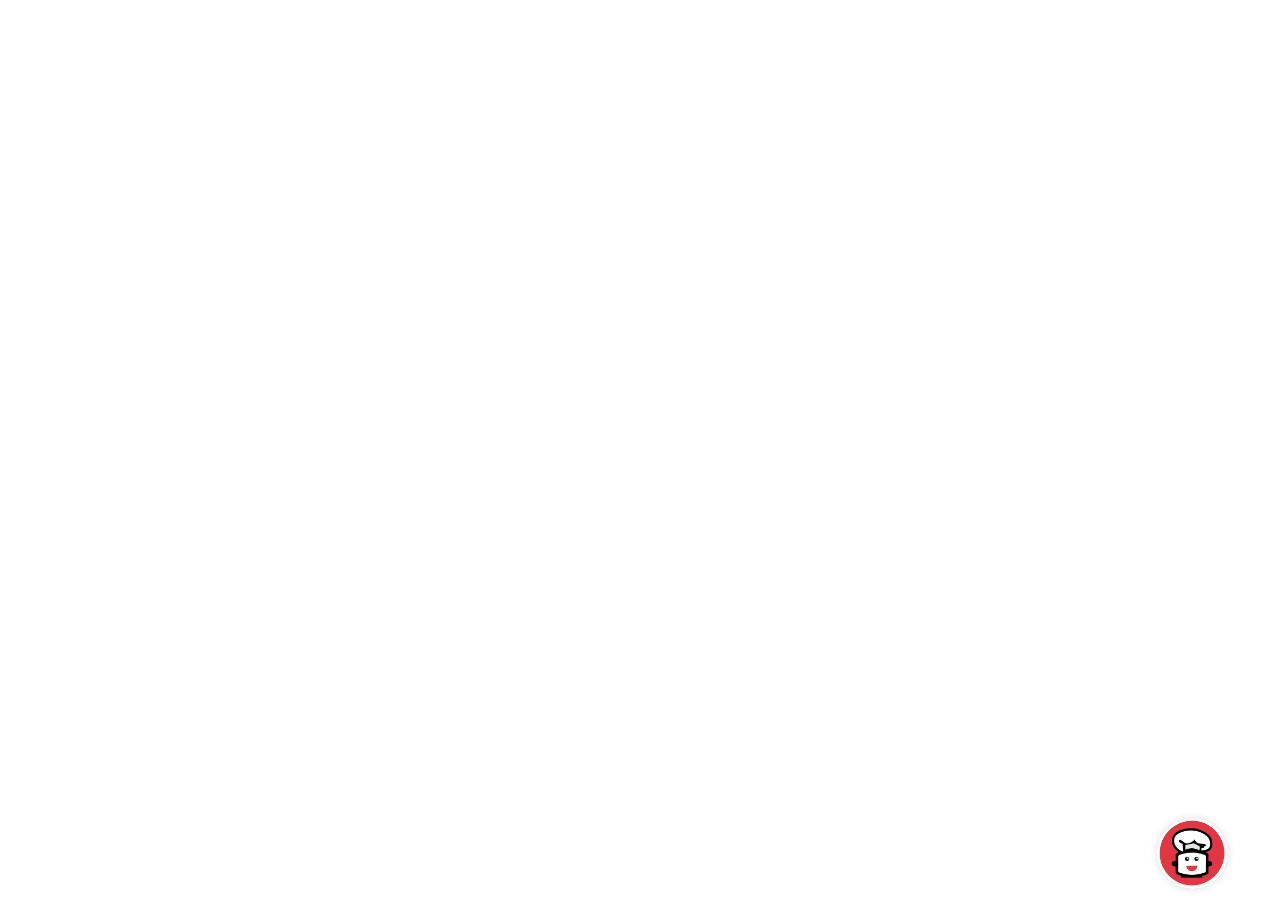
<file: Rasa chatbot/rasa-bot6/UI/Chatbot-Widget-master/index.html>
<!DOCTYPE html>
<html>

<head>
  <title>Chatbot</title>
  <!--Import Google Icon Font-->
  <link href="https://fonts.googleapis.com/icon?family=Material+Icons" rel="stylesheet">
  <link href="https://fonts.googleapis.com/css?family=Raleway:500&display=swap" rel="stylesheet">
   <!--Import materialize.css-->
  <link rel="stylesheet" type="text/css" href="static/css/materialize.min.css">
  
  <!--Main css-->
  <link rel="stylesheet" type="text/css" href="static/css/style.css">

 

  <meta name="viewport" content="width=device-width, initial-scale=1">
  <link rel="stylesheet" href="https://cdnjs.cloudflare.com/ajax/libs/font-awesome/4.7.0/css/font-awesome.min.css"
    integrity="sha256-eZrrJcwDc/3uDhsdt61sL2oOBY362qM3lon1gyExkL0=" crossorigin="anonymous" />

  <!--Let browser know website is optimized for mobile-->
  <meta name="viewport" content="width=device-width, initial-scale=1.0" />
</head>

<body>

  <div class="container">
    <div class="widget">

      <div class="chat_header">
        <!--Add the name of the bot here -->
        <span class="chat_header_title">Restobot</span>
        <span id="close">
          <i class="fa fa-times-circle" aria-hidden="true"></i>
        </span>

      </div>
      <!--Chatbot contents goes here -->
      <div class="chats" id="chats">
        <div class="clearfix"></div>


      </div>
      <!--user typing indicator -->
      <div class="keypad">

        <textarea id="userInput" placeholder="Type a message..." class="usrInput"></textarea>

        <div id="sendButton"><i class="fa fa-paper-plane" aria-hidden="true"></i></div>
      </div>
    </div>
    <!--bot widget -->
    <div class="profile_div" id="profile_div">
      <img class="imgProfile" src="static/img/botAvatar.png" />
    </div>
  </div>

  <!--JavaScript at end of body for optimized loading-->
  <script src="https://ajax.googleapis.com/ajax/libs/jquery/3.3.1/jquery.min.js"></script>
  <script type="text/javascript" src="static/js/materialize.min.js"></script>
  <!--Main Script -->
  <script type="text/javascript" src="static/js/script.js"></script>
</body>

</html>
</file>
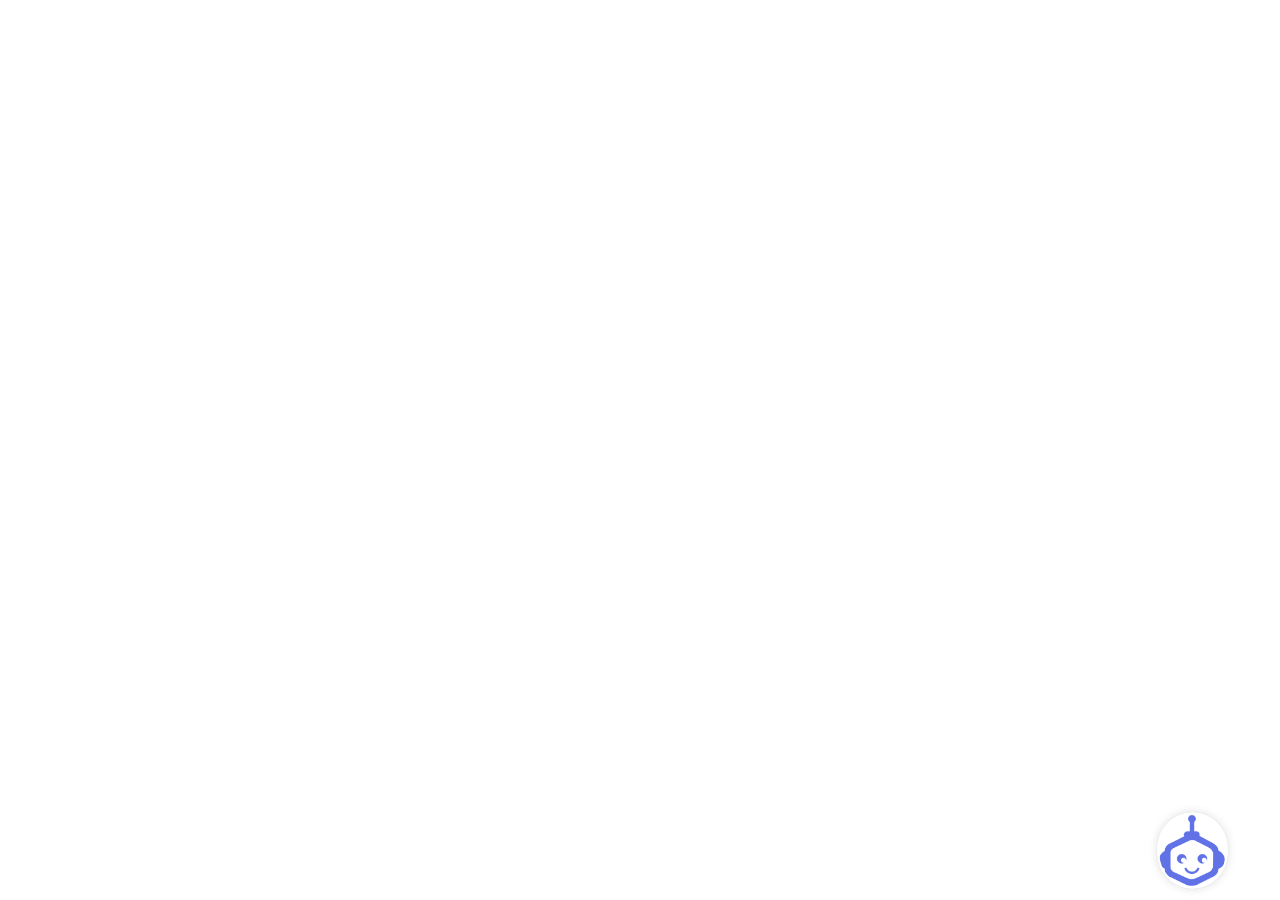
<file: Rasa chatbot/rasa-bot6/UI/Rasa_CustomUI-v_2.0-master/index.html>
<!DOCTYPE html>
<html>
   <head>
      <title>MoodBot😃</title>
      <!--Import Google Icon Font-->
      <link href="https://fonts.googleapis.com/icon?family=Material+Icons" rel="stylesheet">
      <!--Import materialize.css-->
      <link rel= "stylesheet" type= "text/css" href= "static/css/style.css">
      <!--Main css-->
      <link rel= "stylesheet" type= "text/css" href= "static/css/materialize.min.css">
      <link href="https://fonts.googleapis.com/icon?family=Material+Icons" rel="stylesheet">
      <!--Let browser know website is optimized for mobile-->
      <meta name="viewport" content="width=device-width, initial-scale=1.0" />
   </head>
   <body>
      <div class="container">
         <div class="widget">
            <div class="chat_header">
               <!--Add the name of the bot here -->
               <span style="color:white;margin-left: 5px;">Moodbot 😃</span>
               <span style="color:white;margin-right: 5px;float:right;margin-top: 5px;" id="close">
               <i class="material-icons">close</i>
               </span>
            </div>
            <!--Chatbot contents goes here -->
            <div class="chats" id="chats">
               <div class="clearfix"></div>
            </div>
            <!--user typing indicator -->
            <div class="keypad" >
               <input type="text" id="keypad" class="usrInput browser-default" placeholder="Type a message..." autocomplete="off">
            </div>
         </div>
         <!--bot widget -->
         <div class="profile_div" id="profile_div">
            <img class="imgProfile" src="static/img/botAvatar.png"/>
         </div>
      </div>
      <!--JavaScript at end of body for optimized loading-->
      <script src="https://ajax.googleapis.com/ajax/libs/jquery/3.3.1/jquery.min.js"></script>
      <script type="text/javascript" src="static/js/materialize.min.js"></script>
      <!--Main Script -->
      <script type="text/javascript" src="static/js/script.js"></script>
   </body>
</html>
</file>
<file: Rasa chatbot/rasa-bot6/UI/Chatbot-Widget-master/static/css/style.css>
body {
	font-family: 'Raleway', sans-serif;
}


/* ============= css related to chats =============== */

.widget {
	display: none;
	width: 350px;
	right: 15px;
	height: 500px;
	bottom: 5%;
	position: fixed;
	background: #f7f7f7;
	border-radius: 10px 10px 10px 10px;
	box-shadow: 0px 2px 10px 1px #b5b5b5;
}

.chat_header {
	height: 60px;
	background: #e23744;
	border-radius: 10px 10px 0px 0px;
	padding: 5px;
	font-size: 20px;
}

.chat_header_title {
	color: white;
	float: left;
	margin-top: 3%;
	margin-left: 35%;
}

.chats {
	/* display: none; */
	height: 385px;
	padding: 2px;
	border-radius: 1px;
	overflow-y: scroll;
	margin-top: 1px;
	transition: 0.2s;
}

div.chats::-webkit-scrollbar {
	overflow-y: hidden;
	width: 0px;
	/* remove scrollbar space /
    background: transparent;
    / optional: just make scrollbar invisible */
}

#close {
	color: white;
	margin-right: 5px;
	float: right;
	margin-top: 3%;
}

#close,
#restart {
	cursor: pointer;
}

.clearfix {
	margin-top: 2px;
	margin-bottom: 2px;
}

.botAvatar {
	border-radius: 50%;
	width: 1.5em;
	height: 1.5em;
	float: left;
	margin-left: 5px;
	/* border: 2px solid  #e23744 ; */
}

.botMsg {
	float: left;
	margin-top: 5px;
	background: #e23744;
	color: white;
	box-shadow: 2px 3px 9px 0px #9a82847a;
	margin-left: 0.5em;
	padding: 10px;
	border-radius: 1.5em;
	max-width: 60%;
	min-width: 25%;
	font-size: 13px;
	word-wrap: break-word;
	border-radius: 0 20px 20px 20px;
}

textarea {
	box-shadow: none;
	resize: none;
	outline: none;
	overflow: hidden;
	font-family: Raleway;
}

textarea::-webkit-input-placeholder {
	font-family: Raleway;
}

textarea-webkit-scrollbar {
	width: 0 !important
}

.userMsg {
	animation: animateElement linear 0.2s;
	animation-iteration-count: 1;
	margin-top: 5px;
	word-wrap: break-word;
	padding: 10px;
	float: right;
	margin-right: 0.5em;
	background: #fff;
	color: black;
	margin-bottom: 0.15em;
	font-size: 13px;
	max-width: 65%;
	min-width: 15%;
	border-radius: 20px 0px 20px 20px;
	box-shadow: 0px 2px 5px 0px #9a828454;
}

.userAvatar {
	animation: animateElement linear 0.3s;
	animation-iteration-count: 1;
	border-radius: 50%;
	width: 1.5em;
	height: 1.5em;
	float: right;
	margin-right: 5px;
	/* border: 2px solid  #e23744 ; */
}

.usrInput {
	padding: 0.5em;
	width: 80%;
	margin-left: 4%;
	border: 0;
	padding-left: 15px;
	height: 40px;
}

.keypad {
	/* display: none;  */
	background: white;
	height: 50px;
	position: absolute;
	bottom: 0px;
	width: 100%;
	padding: 5px;
	border-radius: 0px 0px 10px 10px;
}

#sendButton {
	height: 20px;
	width: 20px;
	border-radius: 50%;
	display: inline-block;
	float: right;
	margin-right: 30px;
	text-align: center;
	padding: 5px;
	font-size: 20px;
	cursor: pointer;
	color: #d8d5d2
}

.imgProfile {
	box-shadow: 0 0px 1px 0 rgba(0, 0, 0, 0.16), 0 0px 10px 0 rgba(0, 0, 0, 0.12);
	background: white;
	border-radius: 50px;
	width: 60%;
	padding: 2%;
}

.profile_div {
	/* display: none; */
	position: fixed;
	padding: 5px;
	width: 10%;
	bottom: 0;
	right: 0;
	cursor: pointer;
}

@keyframes animateElement {
	0% {
		opacity: 0;
		transform: translate(0px, 10px);
	}
	100% {
		opacity: 1;
		transform: translate(0px, 0px);
	}
}


/*========== css related to chats elements============= */


/* css for card details of carousel cards */

.content {
	transition: 0.2s;
	display: none;
	width: 350px;
	right: 15px;
	height: 500px;
	bottom: 5%;
	position: fixed;
	background: white;
	border-radius: 10px 10px 10px 10px;
	box-shadow: 0px 2px 10px 1px #b5b5b5;
}

.content_header {
	object-fit: cover;
	width: 100%;
	height: 40%;
	border-radius: 10px 10px 0px 0px;
}

.content_data {
	overflow-y: scroll;
	height: 70%;
	position: absolute;
	left: 0px;
	width: 100%;
	top: 30%;
	z-index: 1000;
	border-radius: 10px;
	background: white;
	padding: 5px;
	box-shadow: 0px -1px 20px 3px #9c9393ba;
}

.content_title {
	color: black;
	font-weight: 600;
	word-wrap: break-word;
	padding-left: 5px;
	font-size: 1.2em;
	width: 80%;
	border-radius: .28571429rem;
}

.votes {
	font-size: 12px;
	color: lightslategray;
}

.ratings {
	margin-top: 5px;
	background: #9ACD32;
	padding: 5px;
	color: white;
	border-radius: 5px;
}

.user_ratings {
	border-radius: .28571429rem;
	color: #fff;
	font-weight: 600;
	font-size: 15px;
}

.total_ratings {
	font-size: 12px;
	opacity: .5;
	margin-left: 5px;
}

.content_data>.row .col {
	padding: 5px;
}

.metadata_1,
.metadata_2,
.metadata_3,
.metadata_4,
.row {
	margin-bottom: 0px;
}

.metadata_1 {
	color: lightslategrey;
	padding: 5px;
}

.order,
#closeContents {
	color: #e23744;
}

.metadata_2,
.metadata_3,
.metadata_4,
.metadata_5,
.metadata_6 {
	color: lightslategrey;
	padding: 5px;
}

.average_cost,
.timings,
.location,
.cuisines {
	width: 70%;
	float: right;
	margin-right: 25%;
}

.fa .fa-user-o {
	font-size: 15px;
}

.stars-outer {
	display: inline-block;
	position: relative;
	font-family: FontAwesome;
}

.stars-outer::before {
	content: "\f006 \f006 \f006 \f006 \f006";
}

.stars-inner {
	position: absolute;
	top: 0;
	left: 0;
	white-space: nowrap;
	overflow: hidden;
	width: 0;
}

.stars-inner::before {
	content: "\f005 \f005 \f005 \f005 \f005";
	color: #f8ce0b;
}

div.content::-webkit-scrollbar {
	width: 0 !important
}

div.content_data::-webkit-scrollbar {
	overflow-y: hidden;
	width: 0px;
	/* remove scrollbar space /
    background: transparent;
    / optional: just make scrollbar invisible */
}


/* css for single card */

.singleCard {
	padding-left: 10%;
	padding-right: 10px;
}


/* css for image card */

.imgcard {
	object-fit: cover;
	width: 80%;
	height: 90%;
	border-radius: 10px 10px 10px 10px;
	margin-left: 1%;
}


/* css for suggestions buttons */

.suggestions {
	padding: 5px;
	width: 80%;
	border-radius: 10px;
	background: #ffffff;
	box-shadow: 2px 5px 5px 1px #dbdade;
}

.menuTitle {
	padding: 5px;
	margin-top: 5px;
	margin-bottom: 5px;
}

.menu {
	padding: 5px;
}

.menuChips {
	display: block;
	background: #e23744;
	color: #fff;
	text-align: center;
	padding: 5px;
	margin-bottom: 5px;
	cursor: pointer;
	border-radius: 15px;
	font-size: 14px;
	word-wrap: break-word;
}


/* cards carousels */

.cards {
	display: none;
	position: relative;
	max-width: 300px;
}

.cards_scroller {
	overflow-x: scroll;
	overflow-y: hidden;
	display: flex;
	height: 210px;
	width: 300px;
	transition: width 0.5s ease;
	margin-left: 5px;
	/* Enable Safari touch scrolling physics which is needed for scroll snap */
	-webkit-overflow-scrolling: touch;
}

.cards_scroller img {
	border-radius: 10px;
}

.cards div.note {
	position: absolute;
	/* vertically align center */
	top: 50%;
	transform: translateY(-50%);
	left: 0;
	right: 0;
	background: rgba(0, 0, 0, 0.6);
	padding: 20px;
	position: absolute;
	font-size: 4em;
	color: white;
}

.cards .arrow {
	position: absolute;
	top: 50%;
	transform: translateY(-50%);
	height: 30px;
	width: 30px;
	border-radius: 2px;
	background-position: 50% 50%;
	background-repeat: no-repeat;
	z-index: 1;
}

.cards .arrow.next {
	display: none;
	font-size: 2em;
	color: #ffffff;
	right: 10px;
}

.cards .arrow.prev {
	display: none;
	font-size: 2em;
	color: #ffffff;
	left: 10px;
}

.cards_scroller::-webkit-scrollbar {
	width: 0 !important
}

.cards_scroller>div.carousel_cards {
	margin: 5px;
	scroll-snap-align: center;
	position: relative;
	scroll-behavior: smooth;
}

.cards_scroller div.carousel_cards {
	min-width: 50%;
	min-height: 70%;
	background: #b5b5b5;
	border-radius: 10px;
}

@-webkit-keyframes fadeInLeft {
	from {
		opacity: 0;
		-webkit-transform: translatex(-10px);
		-moz-transform: translatex(-10px);
		-o-transform: translatex(-10px);
		transform: translatex(-10px);
	}
	to {
		opacity: 1;
		-webkit-transform: translatex(0);
		-moz-transform: translatex(0);
		-o-transform: translatex(0);
		transform: translatex(0);
	}
}

.in-left {
	-webkit-animation-name: fadeInLeft;
	-moz-animation-name: fadeInLeft;
	-o-animation-name: fadeInLeft;
	animation-name: fadeInLeft;
	-webkit-animation-fill-mode: both;
	-moz-animation-fill-mode: both;
	-o-animation-fill-mode: both;
	animation-fill-mode: both;
	-webkit-animation-duration: 0.8s;
	-moz-animation-duration: 0.8s;
	-o-animation-duration: 0.8s;
	animation-duration: 0.8s;
	-webkit-animation-delay: 0.8s;
	-moz-animation-delay: 0.8s;
	-o-animation-duration: 0.8s;
	animation-delay: 0.8s;
}

/* css for cards within the cards carousels */

.cardBackgroundImage {
	width: 100%;
	border-radius: 5px;
	height: 100%;
	position: absolute;
	object-fit: cover;
}

.cardFooter {
	background: rgba(56, 53, 60, 0.86);
	border-radius: 0px 0px 5px 5px;
	position: absolute;
	z-index: 3;
	color: white;
	bottom: 0;
	width: 100%;
	height: 30%;
	word-wrap: break-word;
	padding: 1px;
}

.cardTitle {
	overflow: hidden;
    white-space: nowrap;
    text-overflow: ellipsis;
    width: 90%;
    height: 40%;
    display: inline-block;
    margin-bottom: 1px;
    font-size: 15px;
    /* font-weight: 600; */
    padding: 5px;
    /* color: #e23744; */
    color: #ffffff;
    cursor: pointer;
}

.cardDescription {
	padding: 5px;
	font-size: 13px;
	color: white;
	line-height: 15px;
}

/* css for quick replies */

.quickReplies {
	padding: 5px;
	position: relative;
	width: 100%;
	overflow-x: scroll;
	overflow-y: hidden;
	white-space: nowrap;
	transition: all 0.2s;
	transform: scale(0.98);
	will-change: transform;
	user-select: none;
	cursor: pointer;
	scroll-behavior: smooth;
}

.quickReplies::-webkit-scrollbar {
	width: 0 !important
}

.quickReplies.active {
	cursor: grabbing;
	cursor: -webkit-grabbing;
	transform: scale(1);
}

.chip {
	background-color: white;
	border: 1px solid #e23744;
	color: #e23744;
	font-weight: bolder;
	text-align: center;
}

.chip:hover {
	background-color: #e23744;
	color: white;
}

/* css for botTyping */

.botTyping {
	float: left;
	margin-top: 5px;
	background: #e23744;
	color: white;
	box-shadow: 2px 3px 9px 0px #9a82847a;
	margin-left: 0.5em;
	padding: 10px;
	border-radius: 0 20px 20px 20px;
	max-width: 60%;
	min-width: 20%;
	word-wrap: break-word;
	border-radius: 0 20px 20px 20px;
}

.botTyping>div {
	width: 10px;
	height: 10px;
	background-color: #fff;
	border-radius: 100%;
	display: inline-block;
	-webkit-animation: sk-bouncedelay 1.4s infinite ease-in-out both;
	animation: sk-bouncedelay 1.4s infinite ease-in-out both;
	margin-right: 5px;
}

.botTyping .bounce1 {
	-webkit-animation-delay: -0.32s;
	animation-delay: -0.32s;
}

.botTyping .bounce2 {
	-webkit-animation-delay: -0.16s;
	animation-delay: -0.16s;
}

@-webkit-keyframes sk-bouncedelay {
	0%,
	80%,
	100% {
		-webkit-transform: scale(0)
	}
	40% {
		-webkit-transform: scale(1.0)
	}
}

@keyframes sk-bouncedelay {
	0%,
	80%,
	100% {
		-webkit-transform: scale(0);
		transform: scale(0);
	}
	40% {
		-webkit-transform: scale(1.0);
		transform: scale(1.0);
	}
}

input:focus {
	outline: none;
}

video:focus {
	outline: none;
}
</file>
<file: Rasa chatbot/rasa-bot6/UI/Rasa_CustomUI-v_2.0-master/static/css/style.css>
.widget {
	display: none;
	width: 320px;
	right: 15px;
	height: 450px;
	bottom: 5%;
	position: fixed;
	background: #f6f6f6;
	border-radius: 10px 10px 10px 10px;
	box-shadow: 0px 2px 10px 1px #b5b5b5;
}

.chat_header {
	height: 10%;
	background: #6072e6;
	/* #6072e6 */
	border-radius: 10px 10px 0px 0px;
	padding: 5px;
	font-size: 20px;
}

.chats {
	height: 340px;
	padding: 5px;
	margin-top: 5px;
	border-radius: 1px;
	overflow-y: scroll;
	transition: 0.2s;
}

div.chats::-webkit-scrollbar {
	width: 0px;
	/* remove scrollbar space /
    background: transparent;
    / optional: just make scrollbar invisible */
}


/* Track */

div.chats::-webkit-scrollbar-track {
	box-shadow: inset 0 0 5px grey;
	border-radius: 10px;
}


/* Handle */

div.chats::-webkit-scrollbar-thumb {
	background: #647aed;
}


/* Handle on hover */

div.chats::-webkit-scrollbar-thumb:hover {
	background: #b30000;
}

#close {
	cursor: pointer;
}

.clearfix {
	margin-top: 2px;
	margin-bottom: 2px;
}

.message {
	margin-top: 5px;
	margin-bottom: 5px;
	margin-right: 0;
	margin-left: 0;
}

.botAvatar {
	border-radius: 50%;
	width: 1.5em;
	height: 1.5em;
	float: left;
	margin-left: 5px;
	border: 2px solid #6072e6;
}

.botMsg {
	float: left;
	margin-top: 5px;
	background: #ffffff;
	box-shadow: 2px 5px 5px 1px #efeef5;
	border: 1px solid #ffffff;
	margin-left: 0.5em;
	padding: 0.6em 1em;
	border-radius: 1.5em;
	max-width: 55%;
	min-width: 25%;
	font-size: 12px;
	word-wrap: break-word;
}

.userMsg {
	animation: animateElement linear 0.2s;
	animation-iteration-count: 1;
	margin-top: 5px;
	word-wrap: break-word;
	padding: 0.6em 1em;
	float: right;
	margin-right: 0.5em;
	background: #6072e6;
	border: 1px solid #6072e6;
	color: #fff;
	border-radius: 1.5em;
	margin-bottom: 0.15em;
	font-size: 12px;
	max-width: 55%;
	min-width: 25%;
	line-height: 1.5em;
}

.userAvatar {
	animation: animateElement linear 0.3s;
	animation-iteration-count: 1;
	border-radius: 50%;
	width: 1.5em;
	height: 1.5em;
	float: right;
	margin-right: 5px;
	border: 2px solid #6072e6;
}

.singleCard {
	/* height: 200px; */
	padding-left: 10%;
	padding-right: 10px;
}

.suggestions {
	padding: 5px;
	width: 80%;
	border-radius: 10px;
	background: #ffffff;
	box-shadow: 2px 5px 5px 1px #dbdade;
}

.cardsImage {
	width: 100%;
	height: 80%;
	border-radius: 10px 10px 0px 0px;
}

.keypad {
	height: 45px;
	position: absolute;
	bottom: 10px;
	width: 320px;
}

.usrInput {
	background: #f1f0f0;
	padding: 0.5em;
	width: 90%;
	margin-left: 4%;
	border-radius: 20px;
	box-shadow: 0px 2px 10px 1px #b5b5b5;
	border: 0;
	padding-left: 15px;
	height: 40px;
}

input:focus {
	outline: none;
}

video:focus {
	outline: none;
}

.menuTitle {
	padding: 5px;
	margin-top: 5px;
	margin-bottom: 5px;
}

.menu {
	padding: 5px;
}

.menuChips {
	display: block;
	background: #6072e6;
	color: #fff;
	text-align: center;
	padding: 5px;
	margin-bottom: 5px;
	cursor: pointer;
	border-radius: 15px;
	font-size: 14px;
	word-wrap: break-word;
}

.imgcard {
	object-fit: cover;
	width: 80%;
	height: 90%;
	border-radius: 10px 10px 10px 10px;
	margin-left: 1%;
}

.chip {
	background-color: #6072e6;
	color: #fff;
	font-weight: normal;
	font-weight: 0;
	text-align: center;
}

@keyframes animateElement {
	0% {
		opacity: 0;
		transform: translate(0px, 10px);
	}
	100% {
		opacity: 1;
		transform: translate(0px, 0px);
	}
}

.imgProfile {
	box-shadow: 0 0px 1px 0 rgba(0, 0, 0, 0.16), 0 0px 10px 0 rgba(0, 0, 0, 0.12);
	background: white;
	border-radius: 50px;
	width: 60%;
	padding: 2%;
}

.profile_div {
	/* display: none; */
	position: fixed;
	padding: 5px;
	width: 10%;
	bottom: 0;
	right: 0;
	cursor: pointer;
}

.profileIcon {
	height: 15%;
	align-items: center;
	float: left;
	margin-right: 10px;
}
</file>
